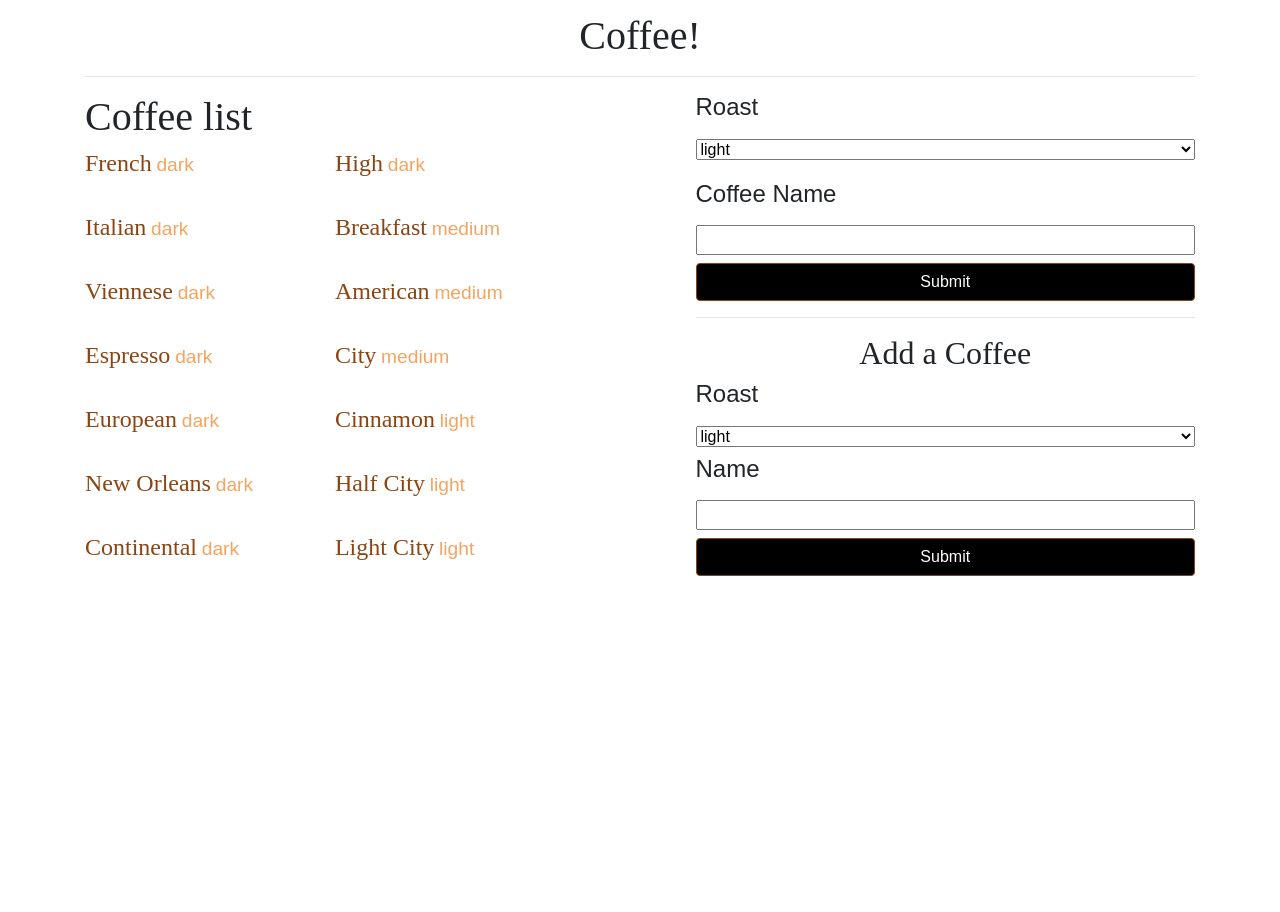
<file: index.html>
<!DOCTYPE html>
<html lang="en">
  <head>
    <!-- Required Meta Tags -->
    <meta charset="UTF-8">
    <meta name="description" content="">
    <meta name="viewport" content="width=device-width, initial-scale=1, shrink-to-fit=no">
    <meta name="keywords" content="">
    <meta name="author" content="Yael Brown">
    <meta name="copyright" content="">

    <!-- Bootstrap CSS -->
    <link rel="stylesheet" href="https://stackpath.bootstrapcdn.com/bootstrap/4.3.1/css/bootstrap.min.css" integrity="sha384-ggOyR0iXCbMQv3Xipma34MD+dH/1fQ784/j6cY/iJTQUOhcWr7x9JvoRxT2MZw1T" crossorigin="anonymous">

    <!-- CSS -->
    <link rel="stylesheet" href="./css/coffee.css">

    <title>Coffee Project</title>
  </head>
  <body>
    <div class="container">
      <!-- Nav Section -->
      <nav>
        <h1>Coffee!</h1>
      </nav>

      <hr>

      <main>
        <!-- Coffee list (left side) -->
        <div class="coffee-list ">
          <h1>Coffee list</h1>
          <div id="coffeeListDiv"></div>
        </div>

        <!-- Coffee options (right side) -->
        <div class="coffee-options">
          <form>
            <label for="roast-selection">
              <h4>Roast</h4>
            </label>
            <select id="roast-selection">
              <option value="light">light</option>
              <option value="medium">medium</option>
              <option value="dark">dark</option>
            </select>
            <label>
              <h4 id="coffee-name">Coffee Name</h4>
            </label>
            <br>
            <input type="text" name="roast-name" id="roast-name">
            <input id="roast-submit" class="btn btn-primary" type="submit" />
          </form>

          <hr>

          <!-- Add a coffee to list (lower right side) -->
          <h2 id="addACoffee">Add a Coffee</h2>
          <form>
            <label for="add-selection">
              <h4>Roast</h4>
            </label>
            <select id="add-selection">
              <option value="light">light</option>
              <option value="medium">medium</option>
              <option value="dark">dark</option>
            </select>
            <label for="add-name">
              <h4>Name</h4>
            </label>
            <input type="text" name="roast-name" id="add-name">
            <input id="add-submit" class="btn btn-primary" type="submit" onclick="addCoffee(addDropdown, addName);"/>
          </form>

        </div> <!-- .coffee-options -->
      </main>


    </div> <!-- .container -->

    <!-- Coffee-App logic -->
    <script src="./js/coffee-app.js"></script>

    <!-- jQuery first, then Popper.js, then Bootstrap JS -->
    <script src="https://code.jquery.com/jquery-3.3.1.slim.min.js" integrity="sha384-q8i/X+965DzO0rT7abK41JStQIAqVgRVzpbzo5smXKp4YfRvH+8abtTE1Pi6jizo" crossorigin="anonymous"></script>
    <script src="https://cdnjs.cloudflare.com/ajax/libs/popper.js/1.14.7/umd/popper.min.js" integrity="sha384-UO2eT0CpHqdSJQ6hJty5KVphtPhzWj9WO1clHTMGa3JDZwrnQq4sF86dIHNDz0W1" crossorigin="anonymous"></script>
    <script src="https://stackpath.bootstrapcdn.com/bootstrap/4.3.1/js/bootstrap.min.js" integrity="sha384-JjSmVgyd0p3pXB1rRibZUAYoIIy6OrQ6VrjIEaFf/nJGzIxFDsf4x0xIM+B07jRM" crossorigin="anonymous"></script>
  </body>
</html>
</file>
<file: css/coffee.css>
/* Variables */

:root {
  --null: "";
}

/* Borders (for troubleshooting) */

.wborder {
  border: 1px solid #fff;
  z-index: 999;
}

.bborder {
  border: 1px solid #000;
  z-index: 999;
}

/* Basic Page Elements */

* {
  box-sizing: border-box;
}

.btn-primary {
  background-color: black !important;
  border-color: saddlebrown !important;

}

main, html, body {
  width: 100%;
  height: 100%;
  padding: 0px;
  margin: 0px;
}

/* Page Content */

nav {
  text-align: center;
}

nav > h1 {
  margin-top: .3em;
}

h1, h2 {
  font-family: 'Permanent Marker', cursive;
}
main {
  display: flex;
  flex-direction: row;
  justify-content: space-between;
}

/* Coffee List */

.coffee-list {
  width: 45%;
}

#coffeeListDiv {
  display: flex;
  flex-direction: column;
  flex-wrap: wrap;
  height: 483px;
}

.coffee-container {
  height: 4em;
}

thead {
  display: none;
}

tr {
  width: 100px;
}

.coffee-table {
  display: flex;
  flex-direction: row;
  flex-wrap: wrap;
  flex-flow: column wrap;
}

#table-id {
  display: none;
}

#table-coffee-name {
  font-size: 1.5rem;
  padding: 0;
  display: inline-block;
  margin-right: .2em;
  color: saddlebrown;
}

#table-coffee-roast {
  font-size: 1.2rem;
  color: sandybrown;
  display: inline-block;
}

/* Coffee Options */

.coffee-options {
  width: 45%;
}

#roast-selection {
  width: 100%;
  margin-bottom: .5em;
}

#coffee-name {
  margin-top: .5em;
}

#roast-name {
  width: 100%;
}

#roast-submit {
  width: 100%;
  margin-top: .5em;
}

#addACoffee {
  text-align: center;
}

/* Coffee Options Add */

#add-selection {
  width: 100%;
  margin-bottom: .5em;
}

#add-name {
  width: 100%;
}

#add-submit {
  width: 100%;
  margin-top: .5em;
}
</file>
